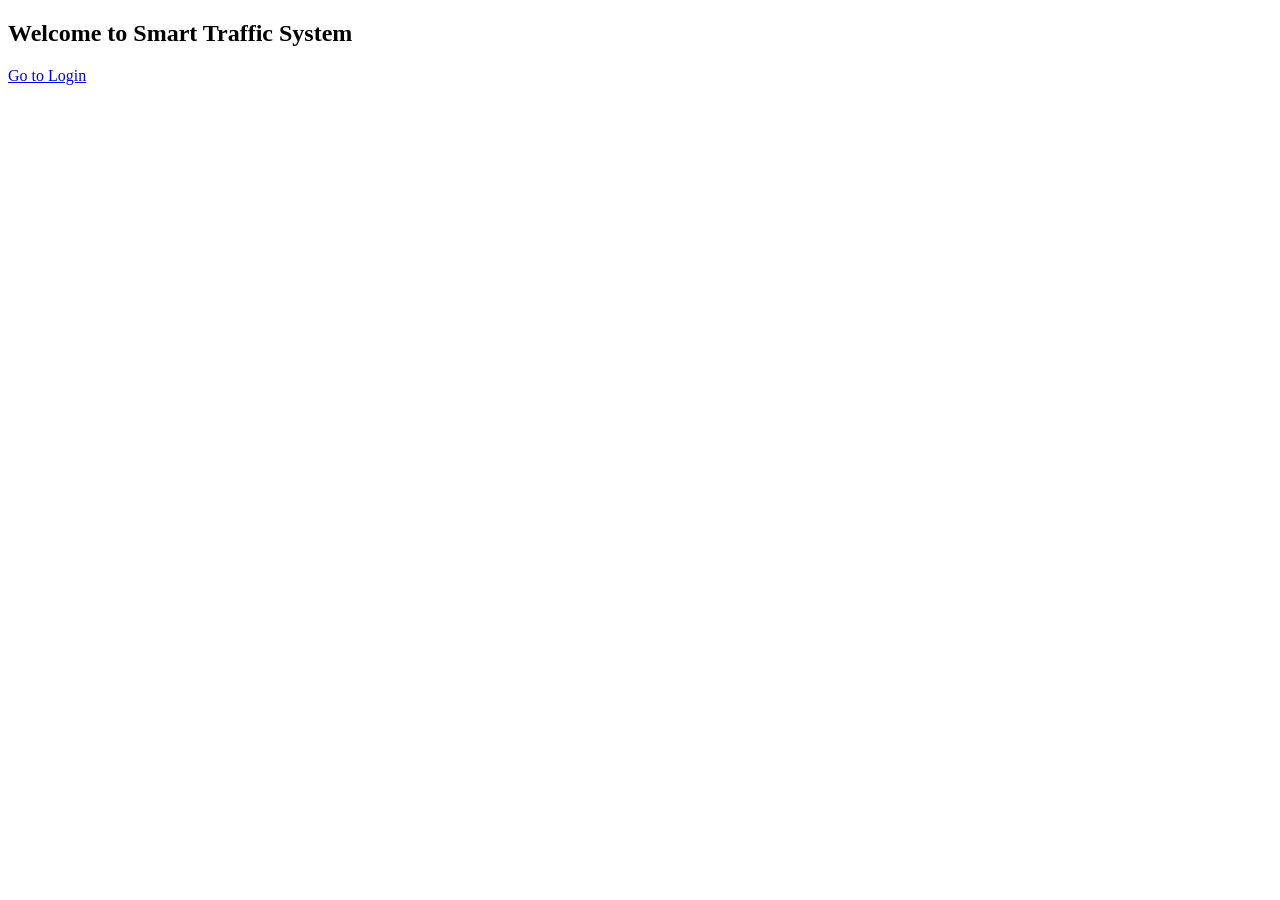
<file: src/main/resources/static/index.html>
<!DOCTYPE html>
<html>
<head>
    <title>Smart Traffic System</title>
</head>
<body>

    <h2>Welcome to Smart Traffic System</h2>

    <a href="/login.html">Go to Login</a>

</body>
</html>
</file>
